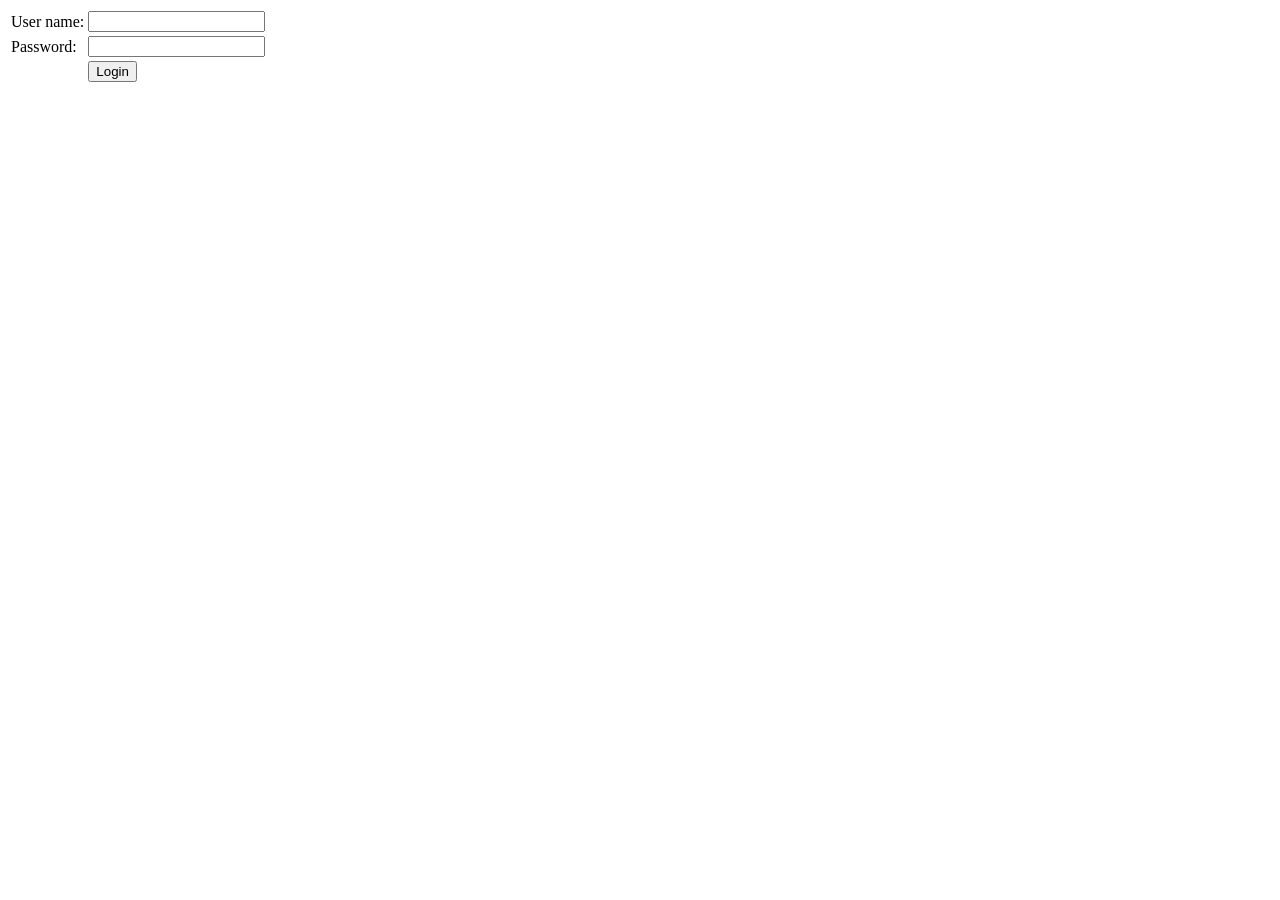
<file: SE1740/web/index.html>
<!DOCTYPE html>
<!--
Click nbfs://nbhost/SystemFileSystem/Templates/Licenses/license-default.txt to change this license
Click nbfs://nbhost/SystemFileSystem/Templates/JSP_Servlet/Html.html to edit this template
-->
<html>
    <head>
        <title>TODO supply a title</title>
        <meta charset="UTF-8">
        <meta name="viewport" content="width=device-width, initial-scale=1.0">
    </head>
    <body>
        <form name="input" action="Demo1" method="get">
	<table>
		<tr>
		   <td>User name:</td><td><input type="text" name="user"/></td>
		</tr>
		<tr>
		   <td>Password:</td><td><input type="password" name="pass"/></td>
		</tr>
		<tr>
		   <td></td><td><input type="submit" value="Login"/></td>
		</tr>
	</table>
	</form>
    </body>
</html>
</file>
